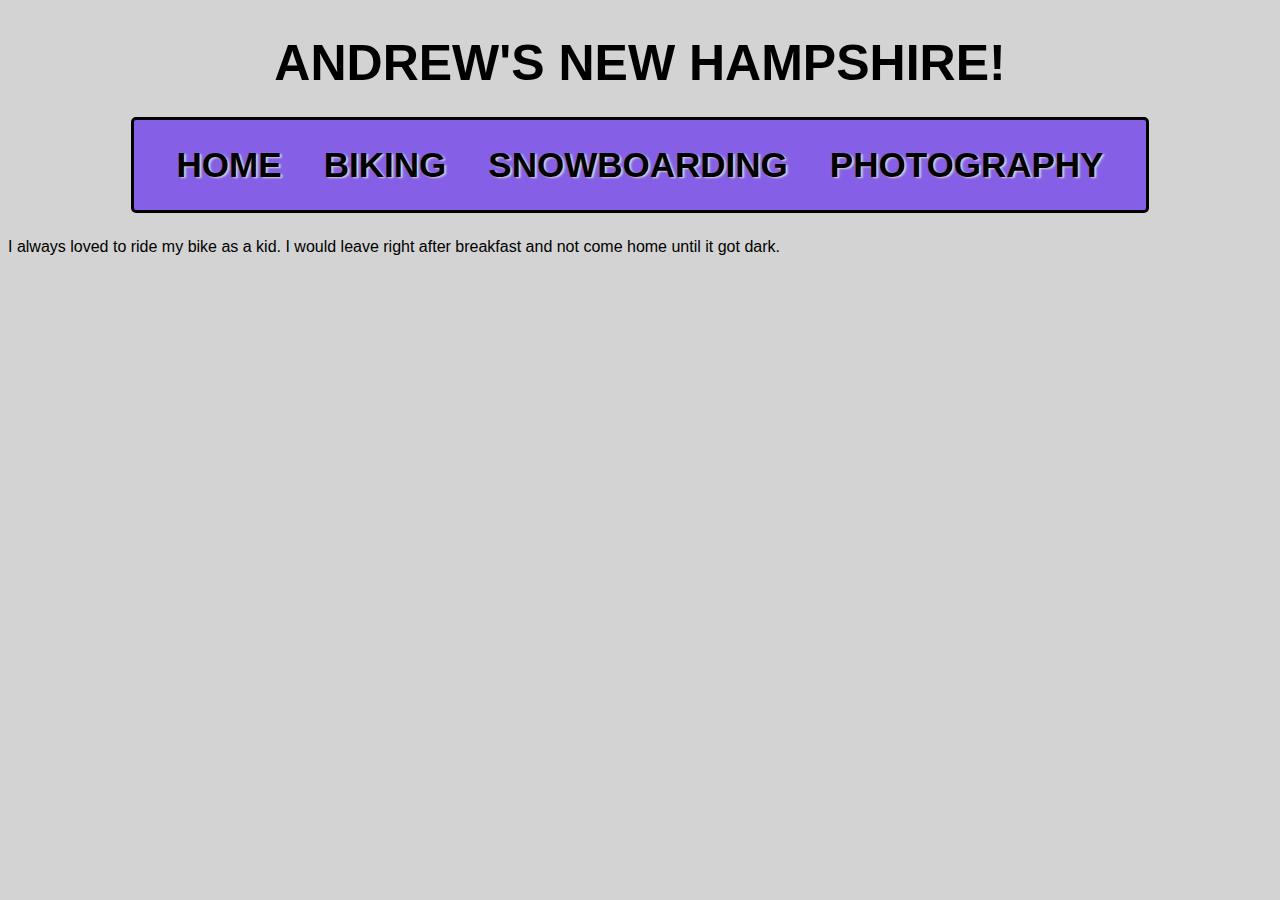
<file: mtb.html>
<!DOCTYPE html>
<html>
<head>
    <meta charset="UTF-8">
    <meta name="author" content="Andrew">
    <title>Biking</title>
    <link href="css/style.css" rel="stylesheet">
    <link href="css/header.css" rel="stylesheet">
    <link href="css/pictures.css" rel="stylesheet">
</head>

<body>
  <h1>Andrew's New Hampshire!</h1>
    
  <div>
       <h2 class="topnav">
           <a href="index.html">Home</a>
           <a href="mtb.html">Biking</a>
           <a href="snowboard.html">Snowboarding</a>
           <a href="photography.html">Photography</a>
       </h2>
  </div>

  <div class="bike-box">
      <div class="bike-opening-content">
          <p>
            I always loved to ride my bike as a kid. 
            I would leave right after breakfast and not come home until it got dark.
          </p>
      </div>
</body>
</html>
</file>
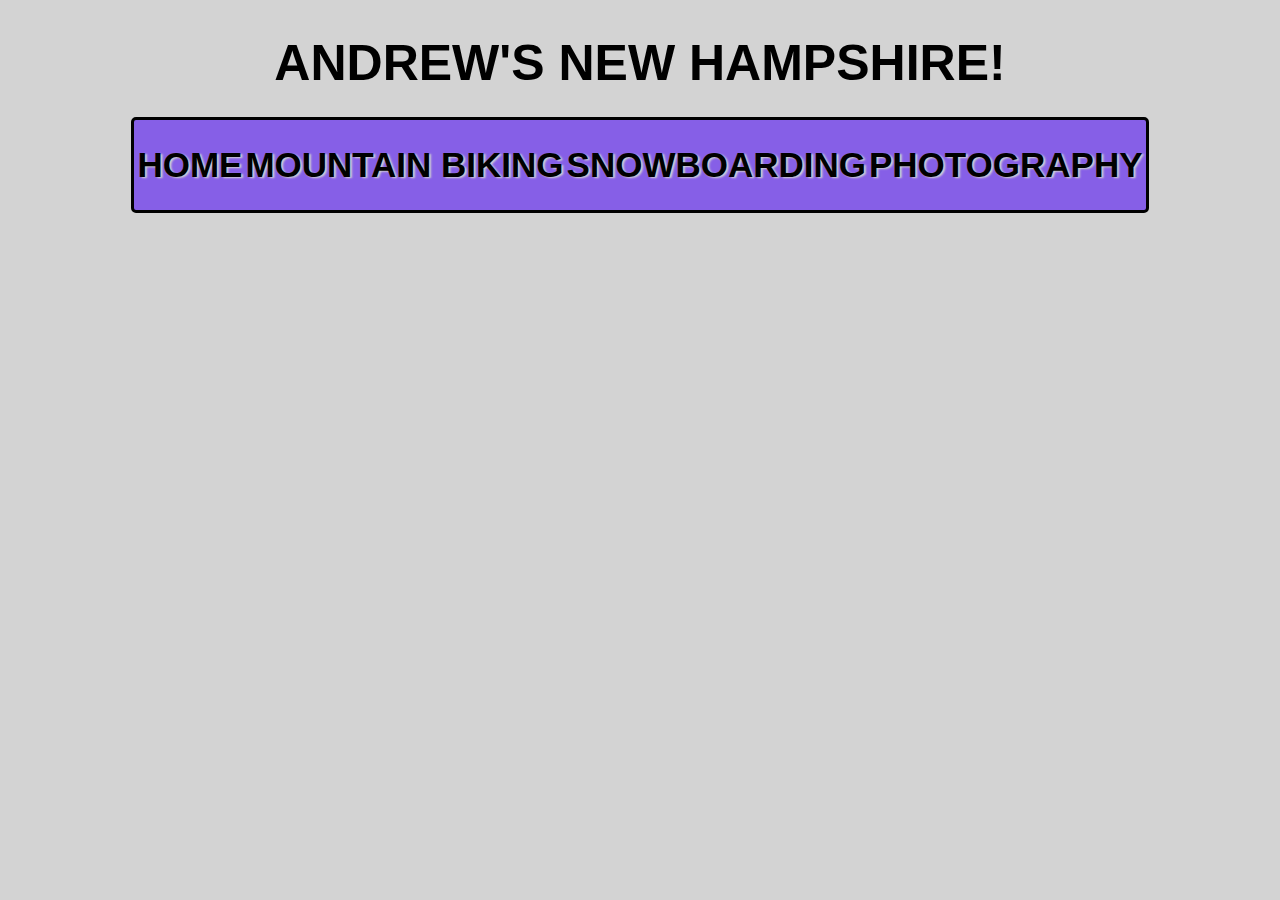
<file: photography.html>
<!DOCTYPE html>
<html>
<head>
    <meta charset="UTF-8">
    <meta name="author" content="Andrew">
    <title>Photography</title>
    <link href="css/style.css" rel="stylesheet">
    <link href="css/header.css" rel="stylesheet">
    <link href="css/pictures.css" rel="stylesheet">
</head>

<body>
  <h1>Andrew's New Hampshire!</h1>
    
  <div>
       <h2 class="topnav">
           <a href="index.html">Home</a>
           <a href="mtb.html">Mountain Biking</a>
           <a href="snowboard.html">Snowboarding</a>
           <a href="photography.html">Photography</a>
       </h2>
  </div>

      
  
</body>
</html>
</file>
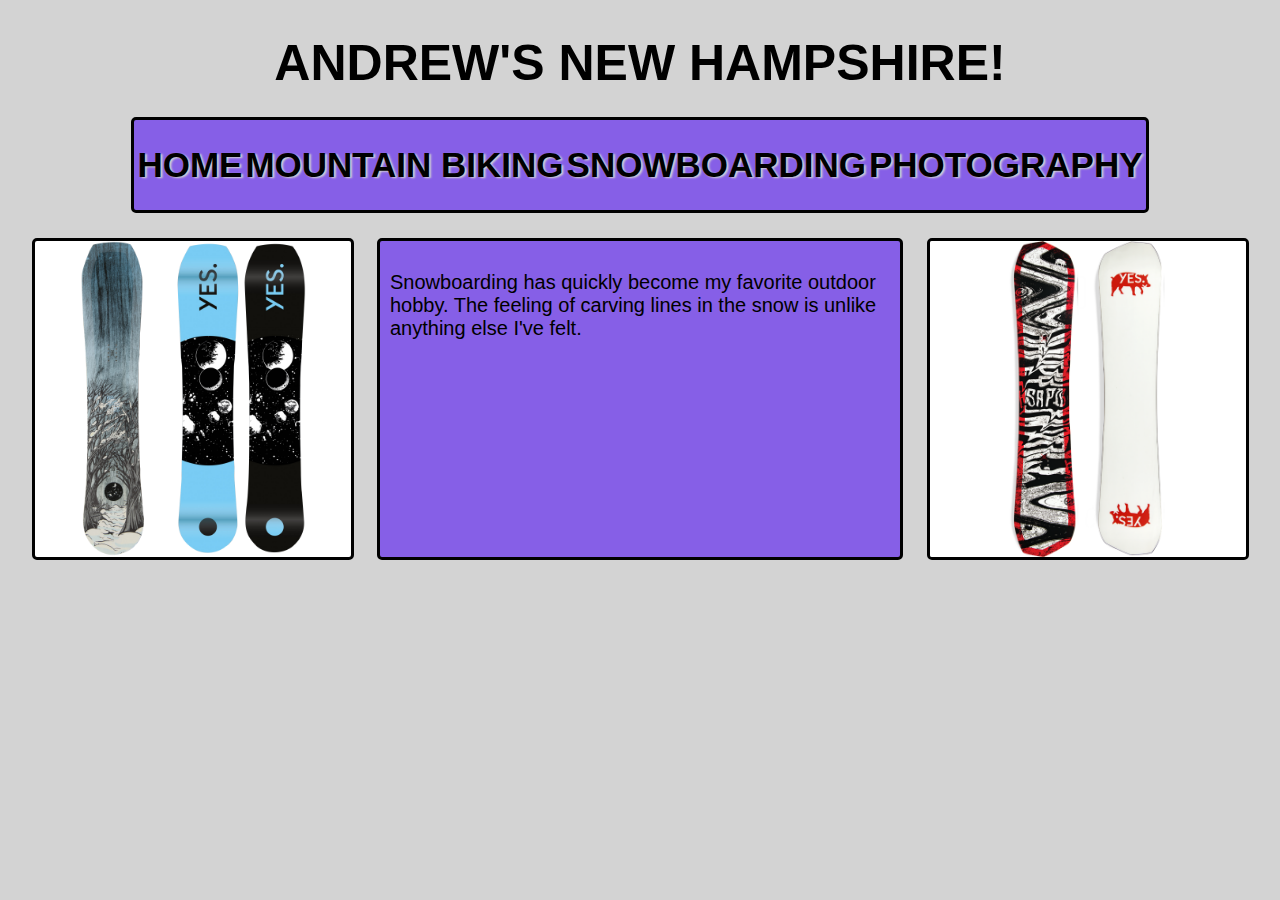
<file: snowboard.html>
<!DOCTYPE html>
<html>
<head>
    <meta charset="UTF-8">
    <meta name="author" content="Andrew">
    <title>Snowboarding</title>
    <link href="css/style.css" rel="stylesheet">
    <link href="css/header.css" rel="stylesheet">
    <link href="css/pictures.css" rel="stylesheet">
</head>

<body>
  <h1>Andrew's New Hampshire!</h1>
    
  <div>
       <h2 class="topnav">
           <a href="index.html">Home</a>
           <a href="mtb.html">Mountain Biking</a>
           <a href="snowboard.html">Snowboarding</a>
           <a href="photography.html">Photography</a>
       </h2>
  </div>

  <div class="snow-parent-container">
    <div class="snow-box">

        <img class="hybrid-pic" src="img/hybrid-2022.jpg">

        <div class="snow-opening-content">
            <p>
              Snowboarding has quickly become my favorite outdoor hobby. The feeling of 
              carving lines in the snow is unlike anything else I've felt. 
            </p>
        </div>

        <img class="greats-pic" src="img/snowboard.jpg">

  </div>

</body>
</html>
</file>
<file: css/style.css>
body {
    font-family: 'Franklin Gothic Medium', 'Arial Narrow', Arial, sans-serif;
    background-color: lightgray;
}


.opening-content{
    background-color: #865fe7;
    border-radius: 12px;
    font-size: 20px;
    display: flex;
    flex-direction: row;
    padding: 10px;
    border: solid;
    border-radius: 5px;
    max-width: 500px;
}

.list-content{
    background-color: darkgray;
    border-radius: 12px;
    font-size: 40px;
    display: flex;
    flex-direction: column;
    padding: 10px;
    padding-right: 50px;
    border: solid;
    border-radius: 5px;
    text-shadow: 2px 1px 2px black;
    max-width: 500px;
}

.content-summary{
    background-color: #865fe7;
    border-radius: 12px;
    font-size: 25px;
    display: flex;
    flex-direction: row;
    padding: 10px;
    border: solid;
    border-radius: 5px;
    max-width: 500px;
}

.center-text-box{
    background-color: darkgray;
    width: 25%; 
    border: solid;
    border-radius: 5px;
    padding: 10px;
 }
  
  .center-text{
    text-align: center;
    font-size: 28px;
}

.parent-container {
  display: flex;
  flex-direction: column;

  .div{
    display: flex;
    flex-direction: row;
    justify-content: space-evenly;
    margin-bottom: 25px;
  }

  .board-text-box{
    background-color: darkgray;
    width: 25%; 
    border: solid;
    border-radius: 5px;
    padding: 10px;
  }

  .board-text{
    display: flex;
    justify-content: space-evenly;
  }
}

.snow-box{
  display: flex;
  flex-direction: row;
  justify-content: space-evenly;
}

.snow-opening-content{
  background-color: #865fe7;
  border-radius: 12px;
  font-size: 20px;
  display: flex;
  flex-direction: row;
  padding: 10px;
  border: solid;
  border-radius: 5px;
  max-width: 500px;
}
</file>
<file: css/header.css>
a {
  color: black;
  text-decoration: none;
  text-shadow: 2px 1px 2px lightgray;
}

a:hover {
  color: lightgray;
}

h1 {
  display: flex;
  font-size: 50px;
  justify-content: space-evenly;
  text-transform: uppercase;
  margin-bottom: 25px;
}

h2 {
  display: flex;
  font-size: 25px;
}

.topnav {
  display: flex;
  justify-content: space-evenly;
  font-size: 35px;
  width: 80%;
  margin: 0 auto;
  text-transform: uppercase;
  background-color: #865fe7;
  padding-top: 25px;
  padding-bottom: 25px;
  border-radius: 7px;
  margin-bottom: 25px;
  border: solid;
  border-radius: 5px;
}

footer{
  font-size: 20px;
  background-color: #865fe7;
  padding-top: 25px;
  padding-bottom: 25px;
  border-radius: 7px;
  margin-top: 25px;
  margin-bottom: 25px;
  display: flex;
  justify-content: center;
  text-shadow: 2px 1px 2px lightgray;
}
</file>
<file: css/pictures.css>
.yt-pic{
  width: 25%;
  border: solid;
  border-radius: 5px;
}

.endurace-pic{  
  width: 25%; 
  border: solid;
  border-radius: 5px;
}

.board-pic{
  width: 25%; 
  border: solid;
  border-radius: 5px;
}

.greats-pic{
  width: 25%; 
  border: solid;
  border-radius: 5px;
}

.hybrid-pic{
  background-color: white;
  width: 25%; 
  border: solid;
  border-radius: 5px;
}
</file>
